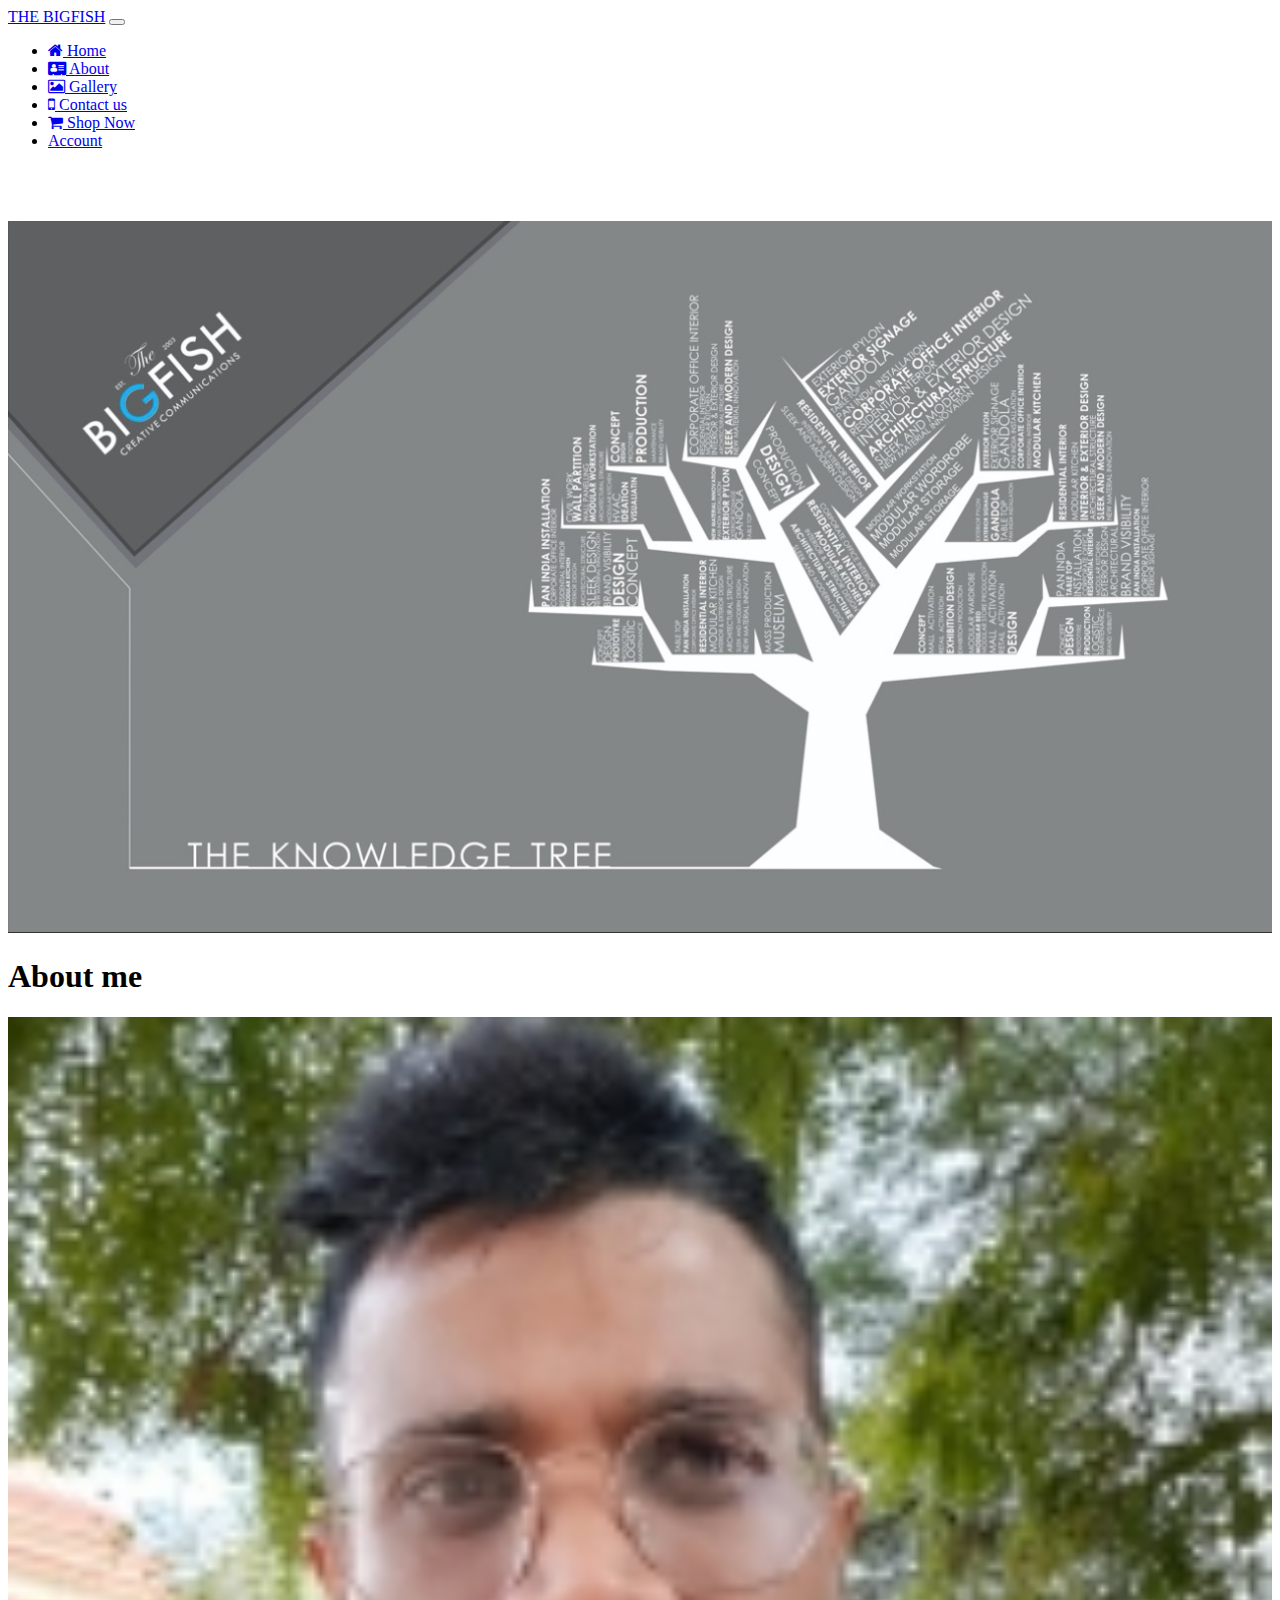
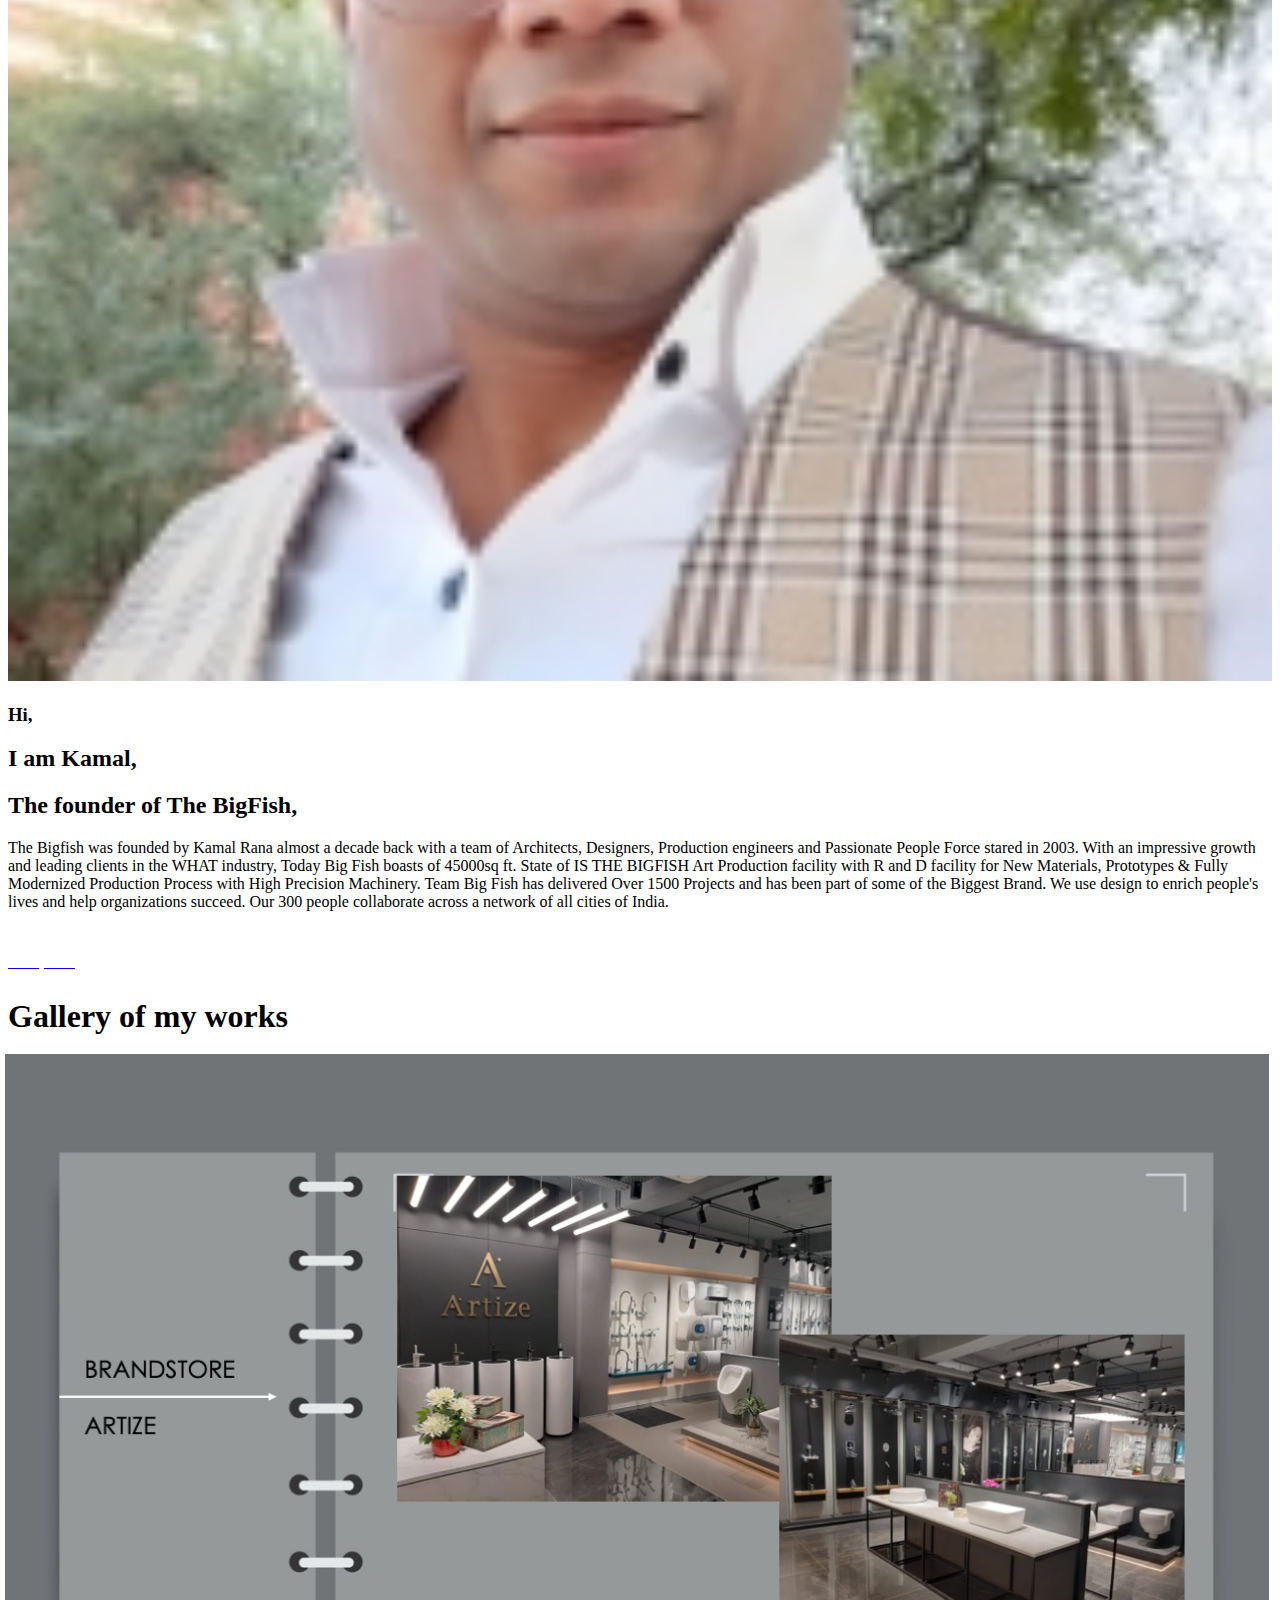
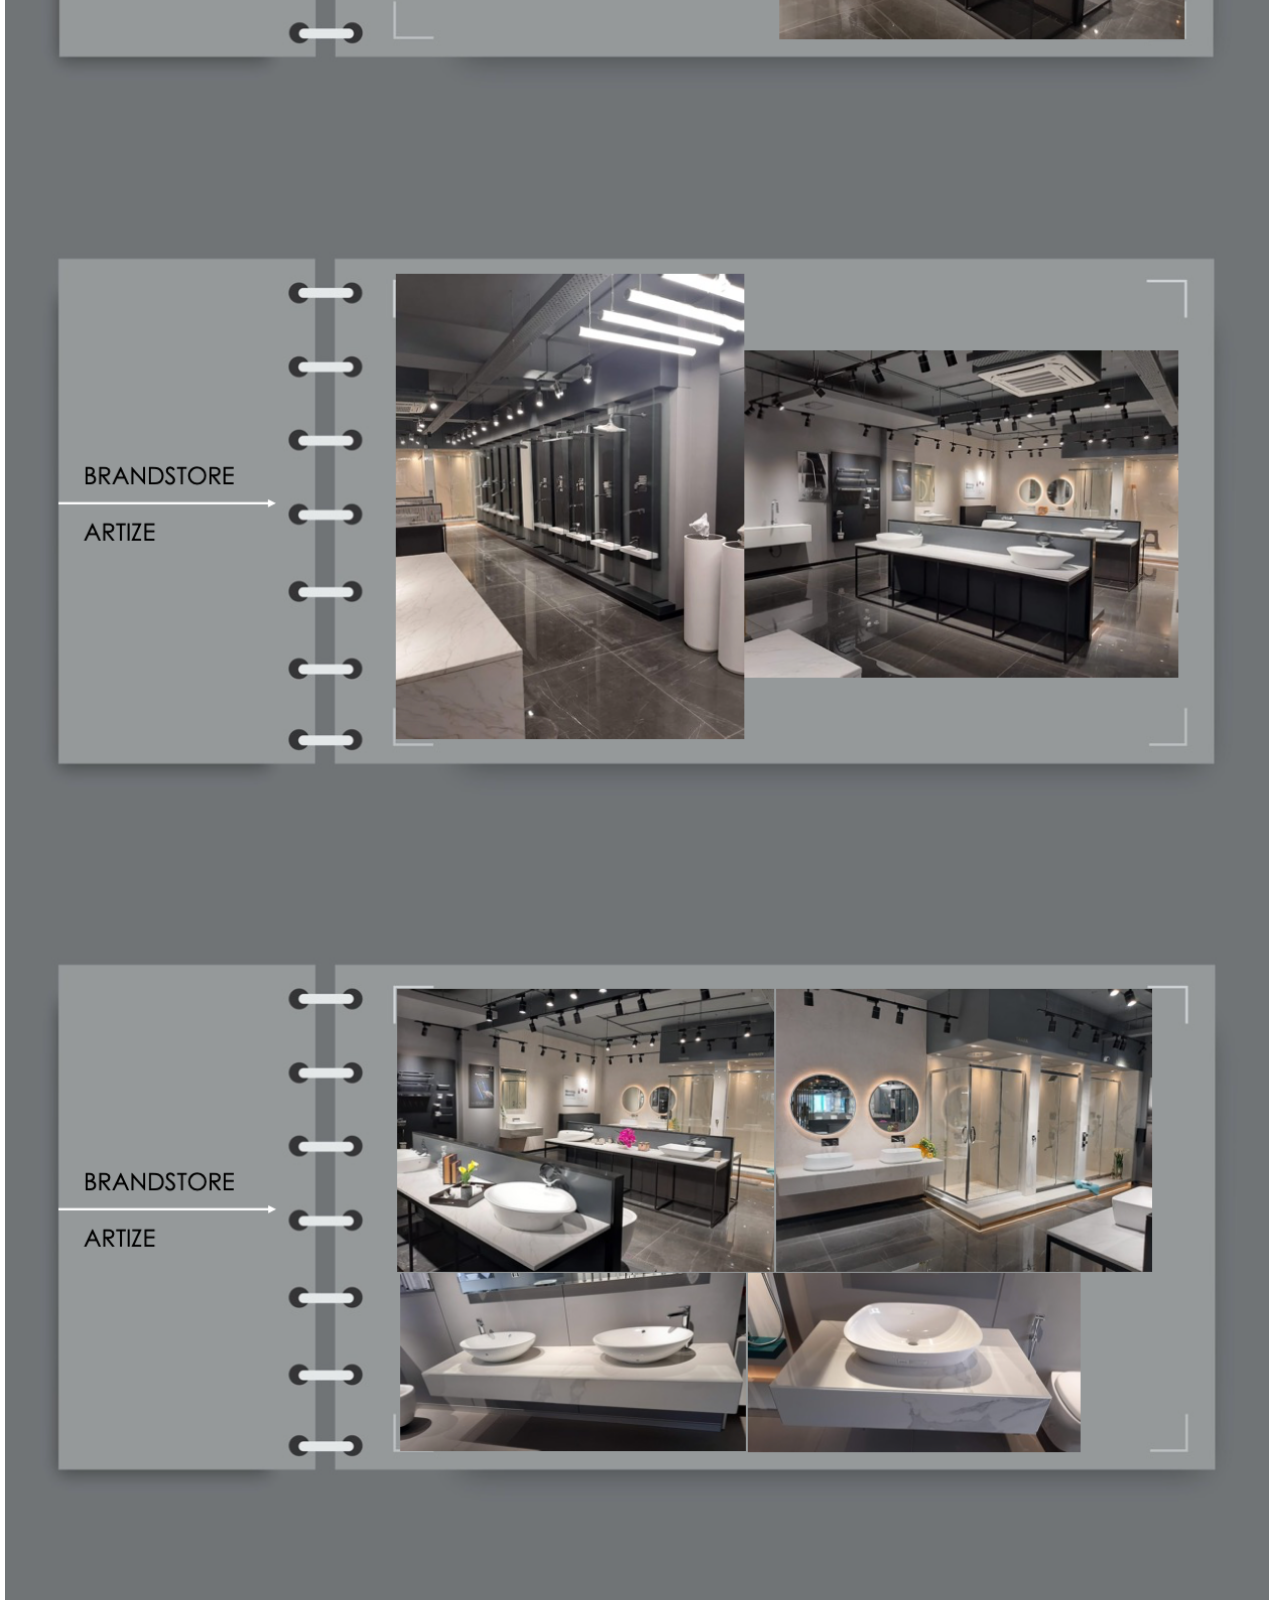
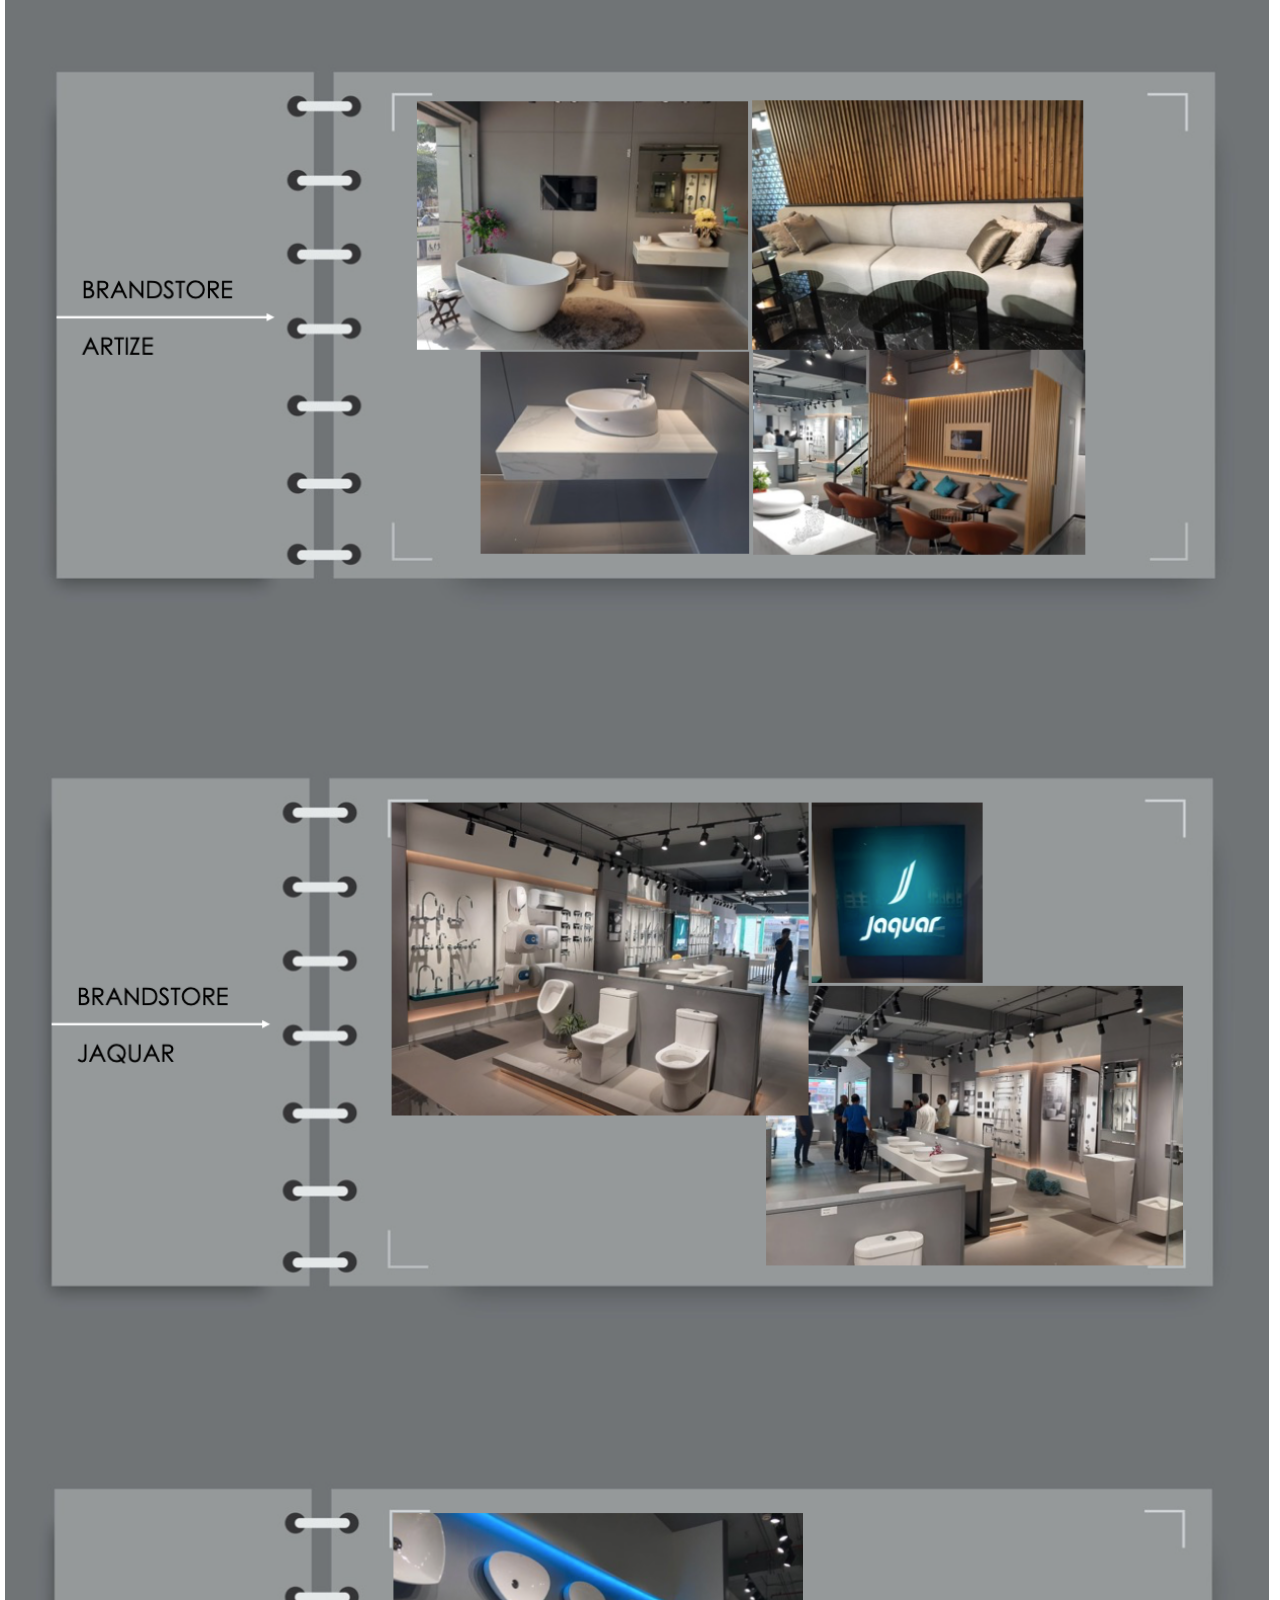
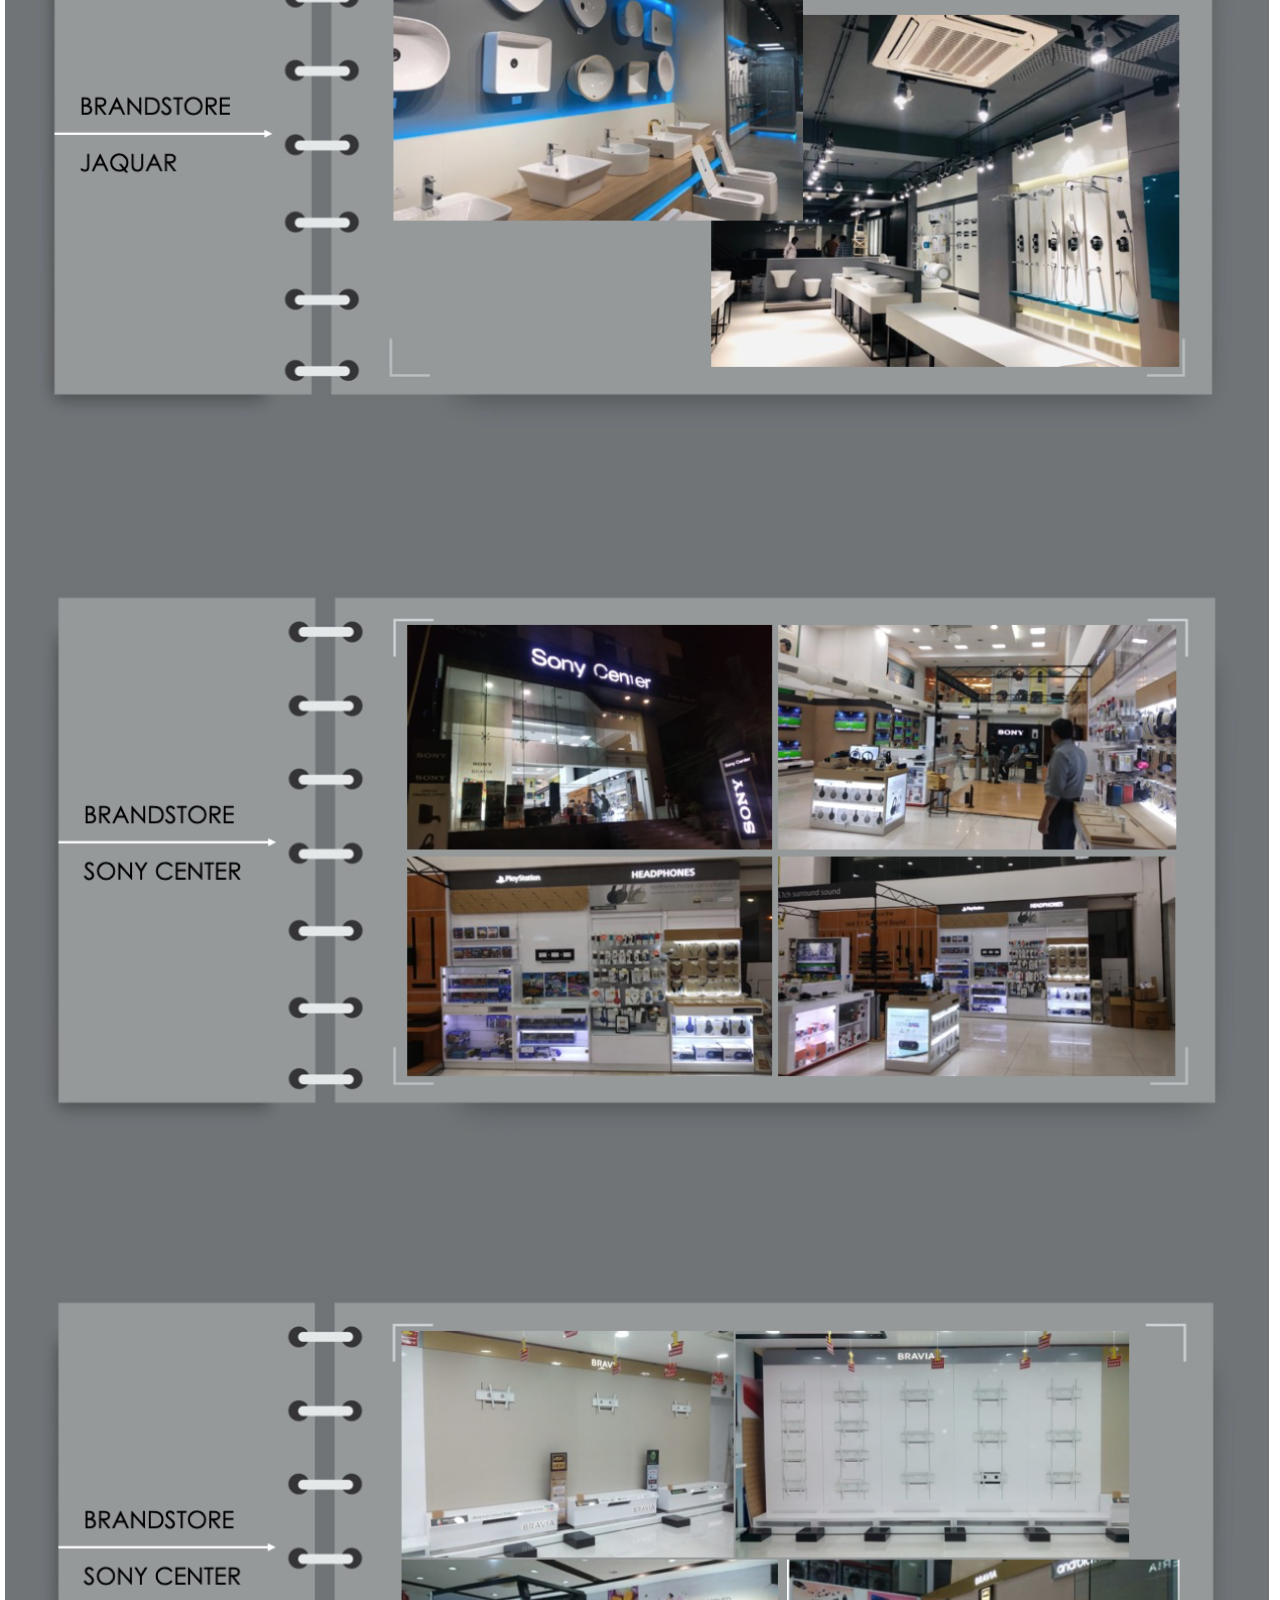
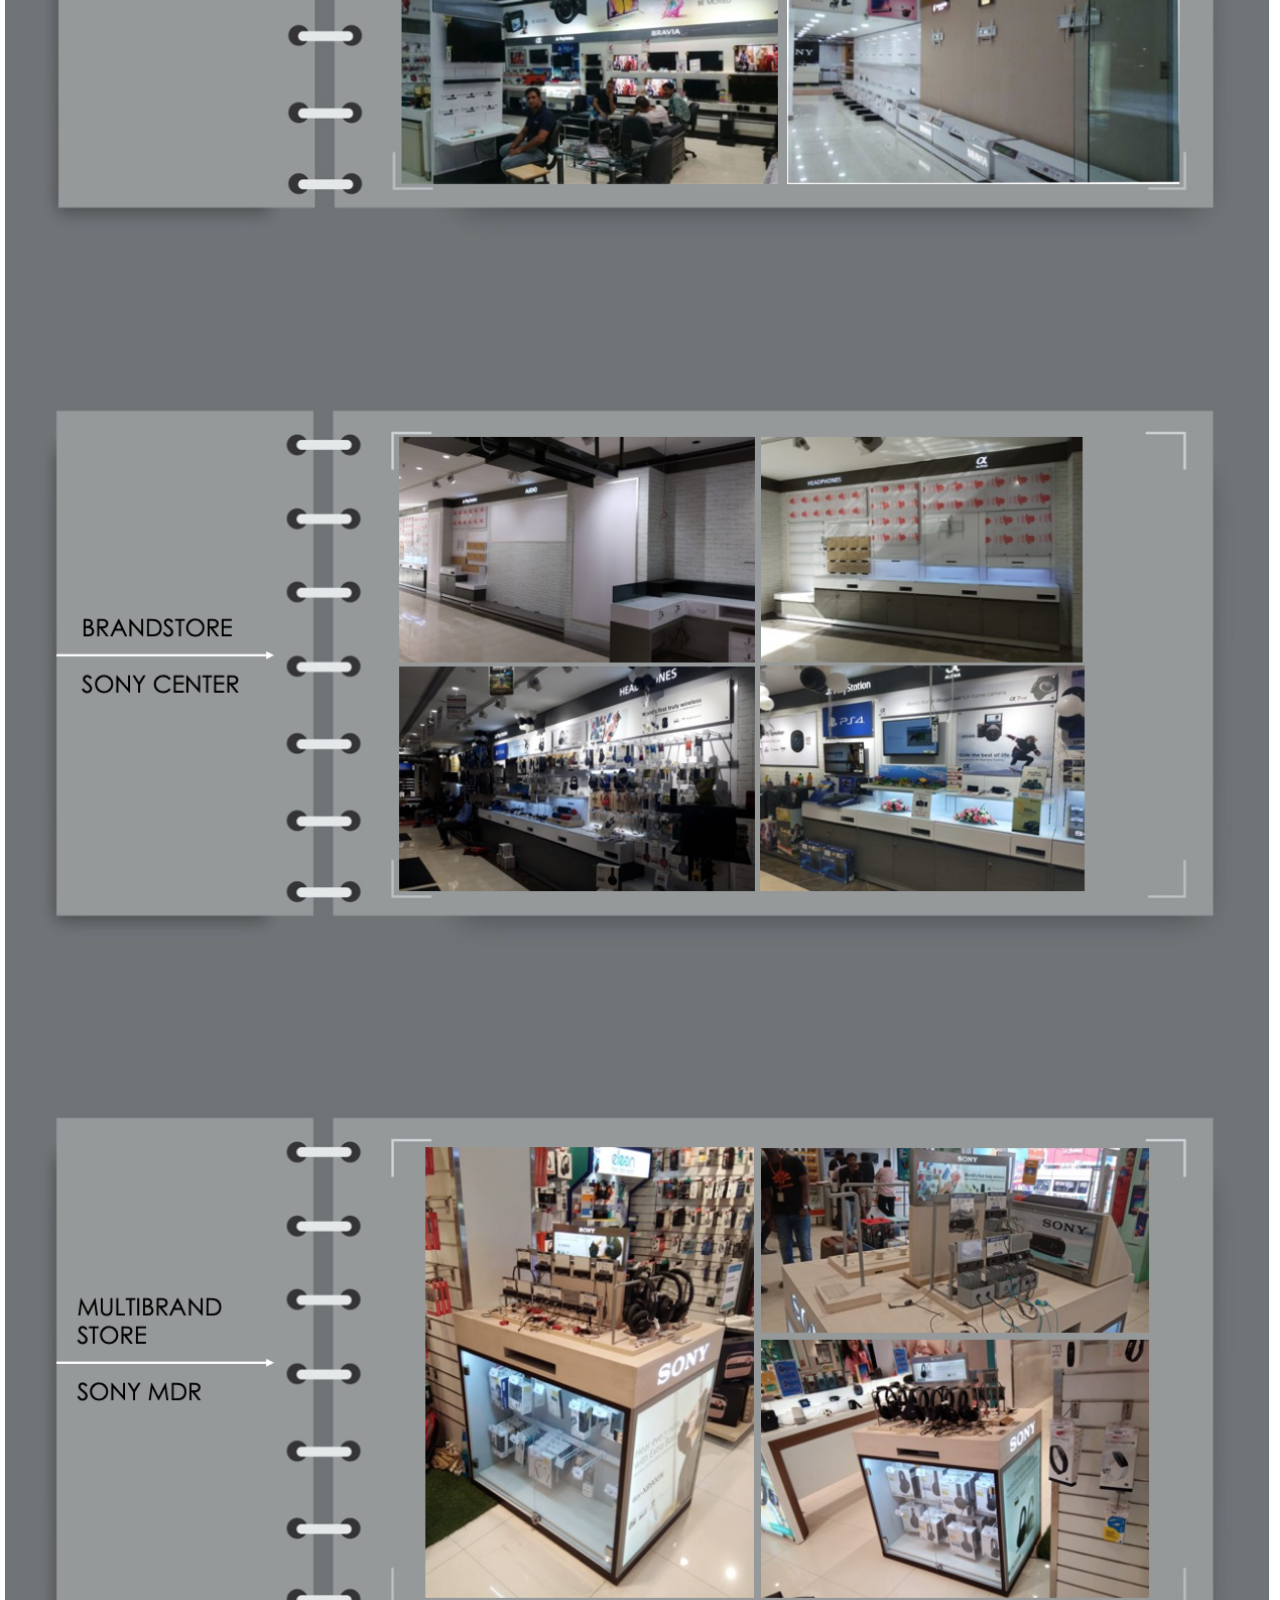
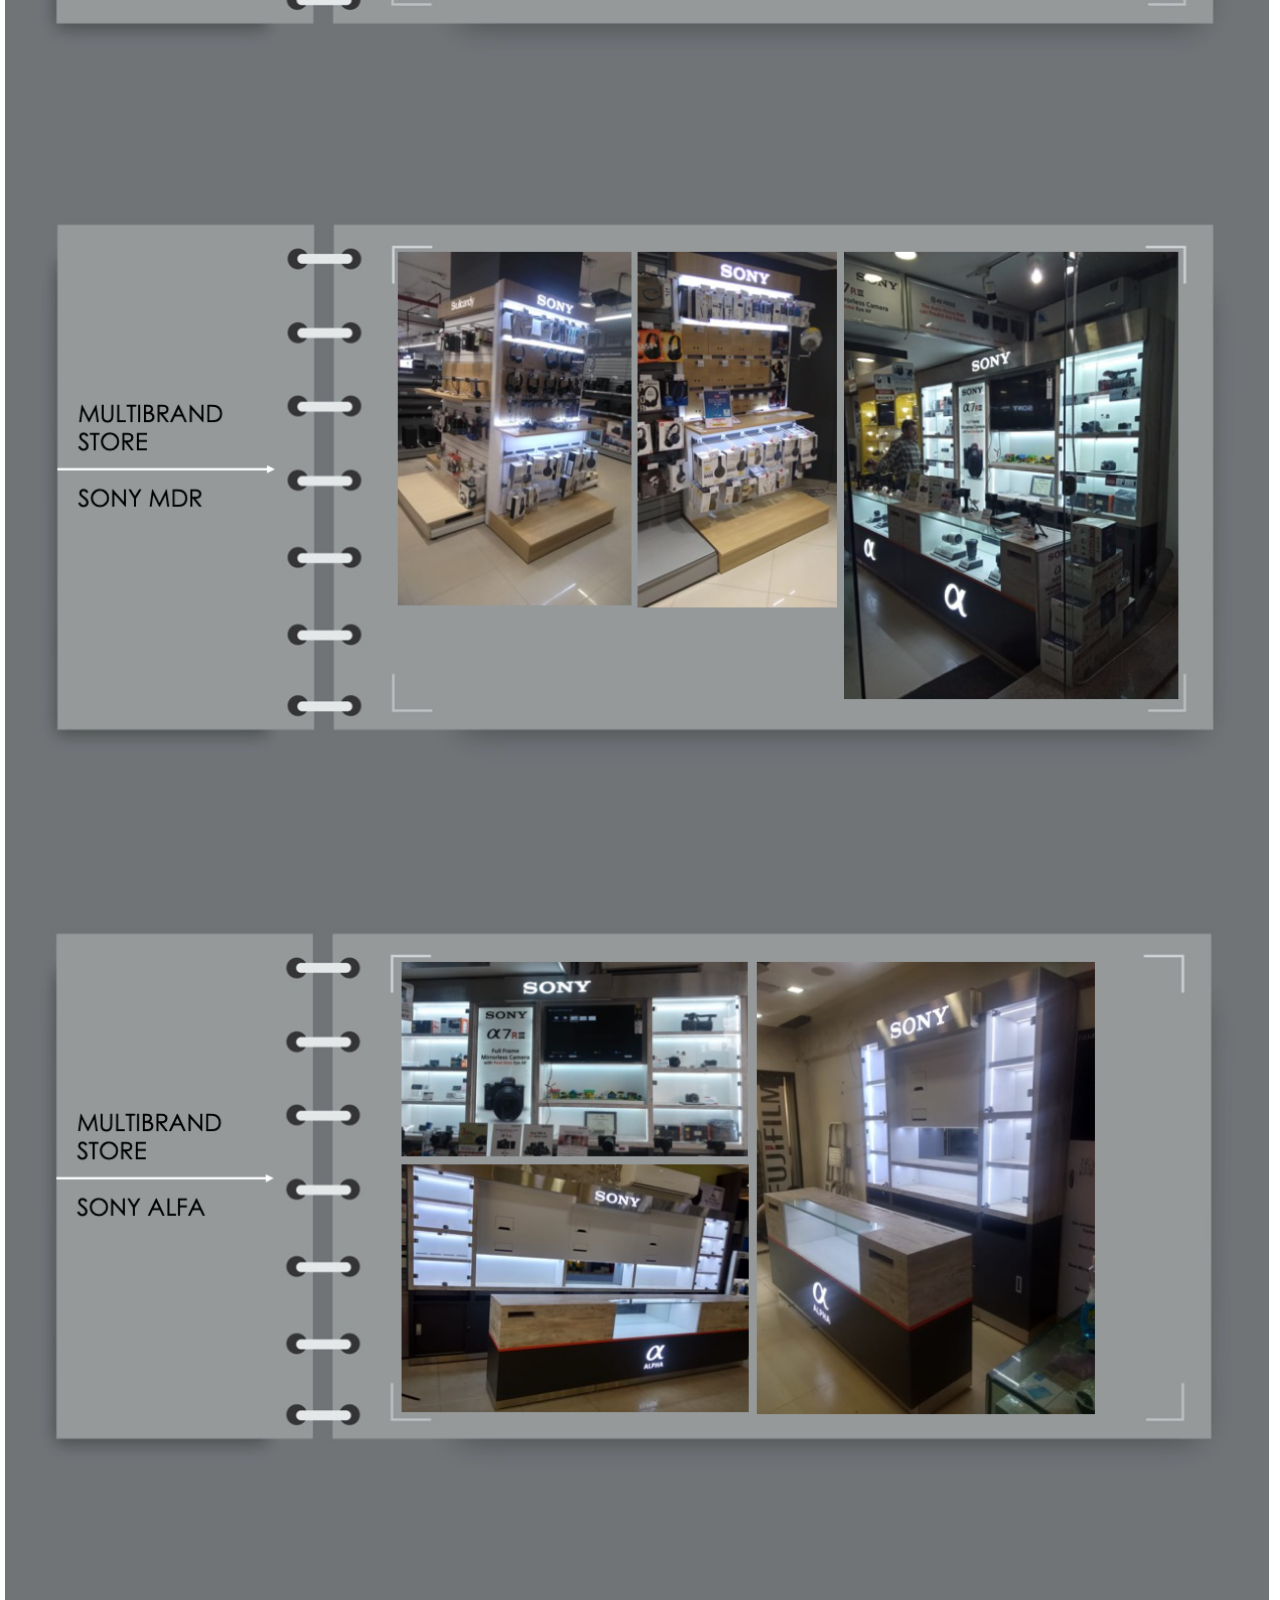
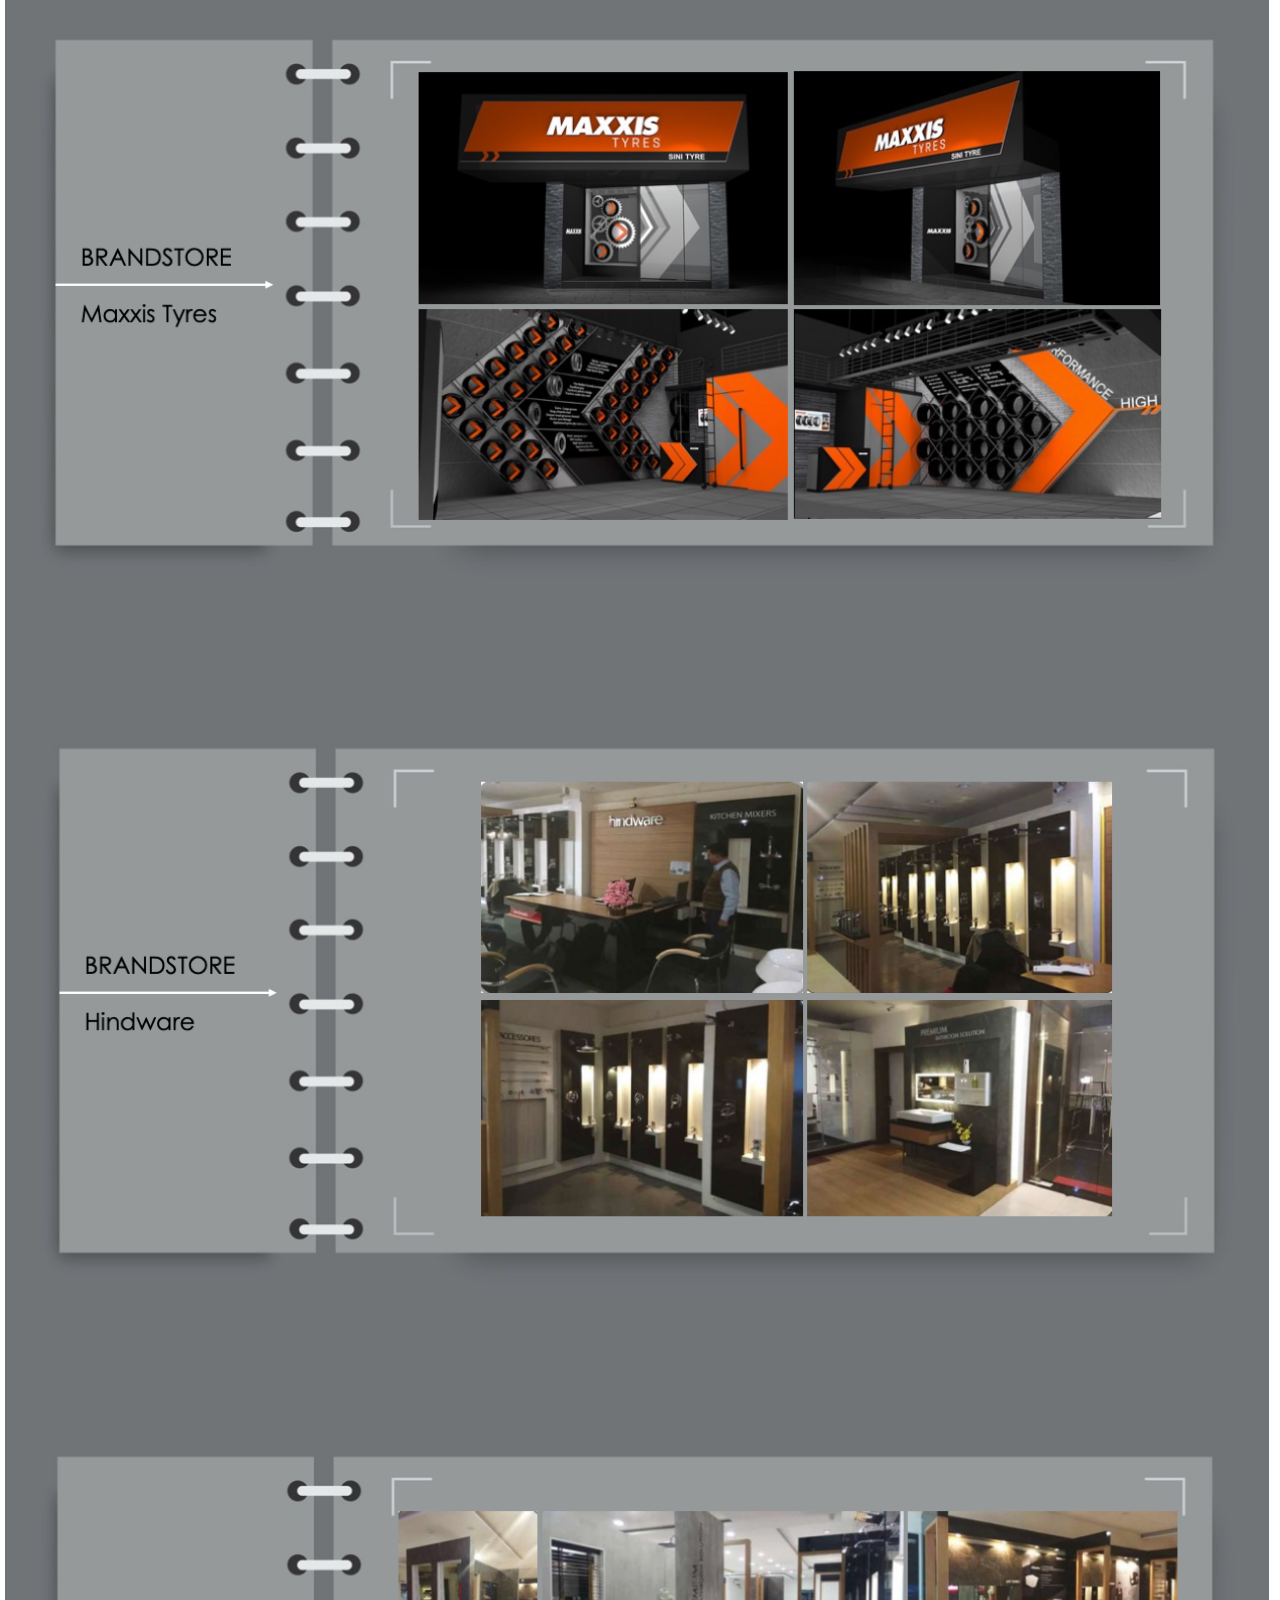
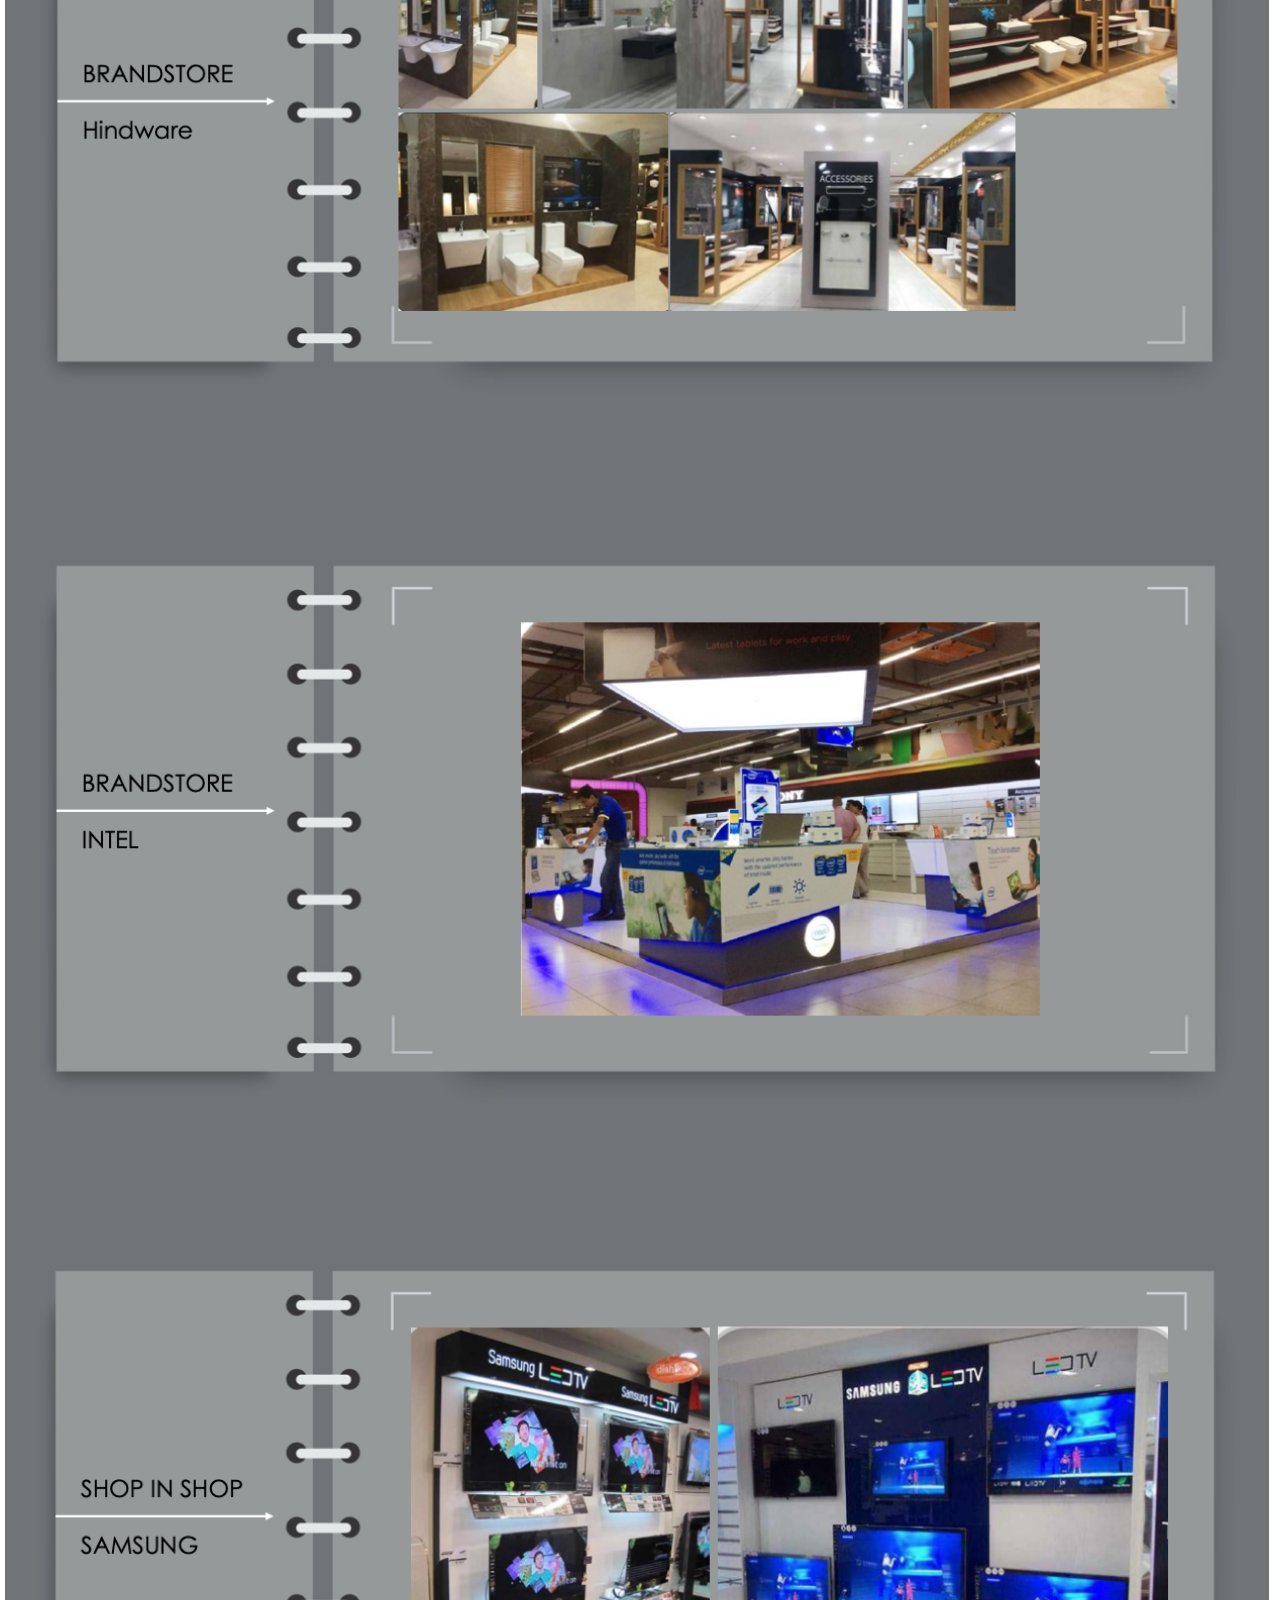
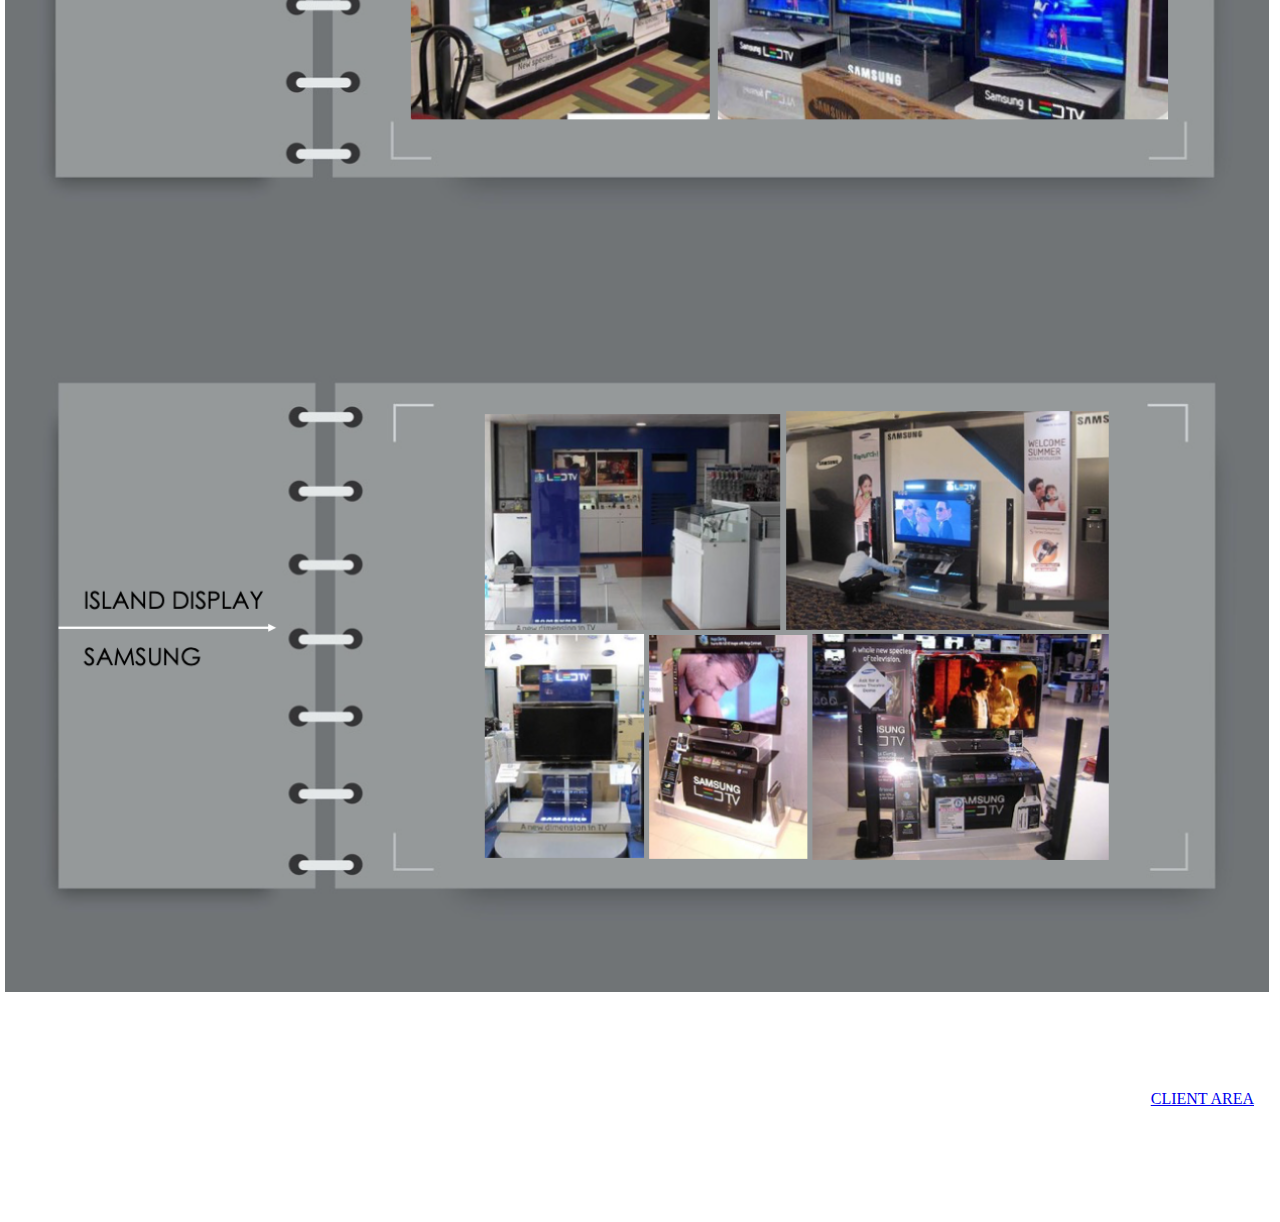
<file: index.html>
<!DOCTYPE html>
<html lang="en">
<!-- MADE BY KAVEER -->
<head>
    <meta charset="utf-8">
    <meta name="viewport" content="width=device-width, initial-scale=1, shrink-to-fit=no">
    <title>THE BIGFISH | CREATIVE COMMUNICATIONS</title>
    <link rel="stylesheet" href="https://cdn.jsdelivr.net/npm/bootstrap@4.5.3/dist/css/bootstrap.min.css" integrity="sha384-TX8t27EcRE3e/ihU7zmQxVncDAy5uIKz4rEkgIXeMed4M0jlfIDPvg6uqKI2xXr2" crossorigin="anonymous">
    <script src="https://code.jquery.com/jquery-3.5.1.slim.min.js" integrity="sha384-DfXdz2htPH0lsSSs5nCTpuj/zy4C+OGpamoFVy38MVBnE+IbbVYUew+OrCXaRkfj" crossorigin="anonymous"></script>
    <script src="https://cdn.jsdelivr.net/npm/popper.js@1.16.1/dist/umd/popper.min.js" integrity="sha384-9/reFTGAW83EW2RDu2S0VKaIzap3H66lZH81PoYlFhbGU+6BZp6G7niu735Sk7lN" crossorigin="anonymous"></script>
    <script src="https://cdn.jsdelivr.net/npm/bootstrap@4.5.3/dist/js/bootstrap.min.js" integrity="sha384-w1Q4orYjBQndcko6MimVbzY0tgp4pWB4lZ7lr30WKz0vr/aWKhXdBNmNb5D92v7s" crossorigin="anonymous"></script>
    <link rel="stylesheet" href="style.css">
    <link rel="stylesheet" href="https://cdnjs.cloudflare.com/ajax/libs/font-awesome/4.7.0/css/font-awesome.min.css">
    <link rel="stylesheet" href="https://cdnjs.cloudflare.com/ajax/libs/font-awesome/6.4.0/css/all.min.css" integrity="sha512-iecdLmaskl7CVkqkXNQ/ZH/XLlvWZOJyj7Yy7tcenmpD1ypASozpmT/E0iPtmFIB46ZmdtAc9eNBvH0H/ZpiBw==" crossorigin="anonymous" referrerpolicy="no-referrer" />
    <link rel="shortcut icon" href="favicon.ico">
</head>
  <body>
    <!--navbar-->
    <nav class="navbar navbar-expand-lg navbar-light bg-light fixed-top" id="navbar">
      <a class="navbar-brand" href="#" >THE BIGFISH</a>
      <button class="navbar-toggler" type="button" data-toggle="collapse" data-target="#main-nav" aria-controls="navbarSupportedContent" aria-expanded="false" aria-label="Toggle navigation">
        <span class="navbar-toggler-icon"></span>
      </button>

      


      <div class="collapse navbar-collapse" id="main-nav">
        <ul class="navbar-nav">
          <li class="nav-item">
            <a href="#" class="nav-link"><i class="fa fa-home"></i> Home</a>
          </li>
          <li class="nav-item">
            <a href="#about" class="nav-link"><i class="fa fa-address-card"></i> About</a>
          </li>
          <li class="nav-item">
            <a href="#gallery_h1" class="nav-link"><i class="fa fa-image"></i> Gallery</a>
          </li>
          <li class="nav-item">
            <a href="contact_us.html" class="nav-link"><i class="fa fa-mobile"></i> Contact us</a>
          </li>
          <li class="nav-item">
            <a href="shopnow.html" class="nav-link"><i class="fa fa-shopping-cart"></i> Shop Now</a>
          </li>
          <li class="nav-item">
            <a href="account_info.html" class="nav-link"><i class="fa-solid fa-circle-user"></i> Account</a>
          </li>
        </ul>
        
      </div>
    </nav>

    <!--Bannerpic-->
    <img class="d-block w-100" src="images/Bannerpic.png" data-src="holder.js/900x400?theme=social" alt="900x400" data-holder-rendered="true" style="width: 100%; height: 100%; margin-top: 55px;">
    
    
    <!--about me-->
    <div class="container-fluid">
      <div class="row m-5" id="about">
        <div class="col-sm-12 border border-left-0 border-right-0 border-top-0 mb-3">
          <h1>About me</h1>
        </div>
        <div class="col-sm-4 pl-0">
          <img class="img-fluid" src="pickr.jpeg" alt="Kamal Rana">
        </div>
        <div class="col-sm-8" id="about">
          <h3 class="mt-2">Hi,</h3>
          <h2 class="mt-2">I am Kamal,</h2>
          <h2 class="mt-2">The founder of The BigFish,</h2>
          <p class="mt-5"> The Bigfish was founded by Kamal Rana almost a
            decade back with a team of Architects, Designers, Production engineers and Passionate People Force stared in 2003. With an impressive growth and leading clients in the
            WHAT industry, Today Big Fish boasts of 45000sq ft. State of
            IS
            THE BIGFISH
            Art Production facility with R and D facility for New Materials, Prototypes & Fully Modernized Production Process with High Precision Machinery. Team Big Fish has delivered Over 1500 Projects and has been part of some of the Biggest Brand. We use design to enrich people's lives and help organizations succeed. Our 300 people collaborate across a network of all cities of India.
          </p>
          <h3 id="fbin">
            <a href="https://www.facebook.com/kamalbigfish" target="_blank" id="fb_kr"><i class="fa-brands fa-square-facebook"></i></a>
            <a href="https://www.instagram.com/" id="ig_kr" target="_blank"><i class="fa-brands fa-instagram"></i></a>
            <a href="https://in.linkedin.com/in/kamal-rana-b7984b198" id="lk_kr" target="_blank"><i class="fa-brands fa-linkedin"></i></a>
          </h3>
        </div>
      </div>
      </div>

      <!--gallery-->

      <div id="gallery" class="container-fluid">
        <div class="col-sm-12 border border-left-0 border-right-0 border-top-0 mb-3">
          <h1 id="gallery_h1">Gallery of my works</h1>
        </div>
        <span id="artize">
            <img src="images/artize.png">
            <img src="images/artize1.png">
            <img src="images/artize2.png">
            <img src="images/artize3.png">
          </span>
          <span id="jaguar">
              <img src="images/jaguar1.png">
              <img src="images/jaguar2.png">
          </span>
          <span id="sonyCenter">
              <img src="images/sn2.png">
              <img src="images/sn3.png">
              <img src="images/sn4.png">
          </span>
          <span id="sonyMdr">
              <img src="images/snmd1.png">
              <img src="images/snmd2.png">
          </span>
          <span id="sonyAlfa">
              <img src="images/snal1.png">
          </span>
          <span id="maxxisTyre">
              <img src="images/maxty.png">
          </span>
          <span id="hindWare">
              <img src="images/hw1.png">
              <img src="images/hw2.png">
          </span>
          <span id="intel">
              <img src="images/intel1.png">
          </span>
          <span id="samsung">
              <img src="images/sm1.png">
              <img src="images/sm2.png">
          </span>
      </div>

      <!--footer-->

      <footer style="height: 200px;" class=" bg-dark" id="footer_site">
        <div class="container pt-5">
          <h4 id="brand_footer">
            THE BIGFISH CREATIVE COMMUNICATIONS
          </h4>
          
          <h5 id="copyright_footer">
            ©Copyright 2023-2024 thebigfish.in, Inc
          </h5>
          <center>
          <a class="btn btn-outline-secondary" style="margin-top:20px; float: right;" href="Client_Area/index1.html">CLIENT AREA</a>
          </center>
        </div>
      </footer>
  </body>
</html>
</file>
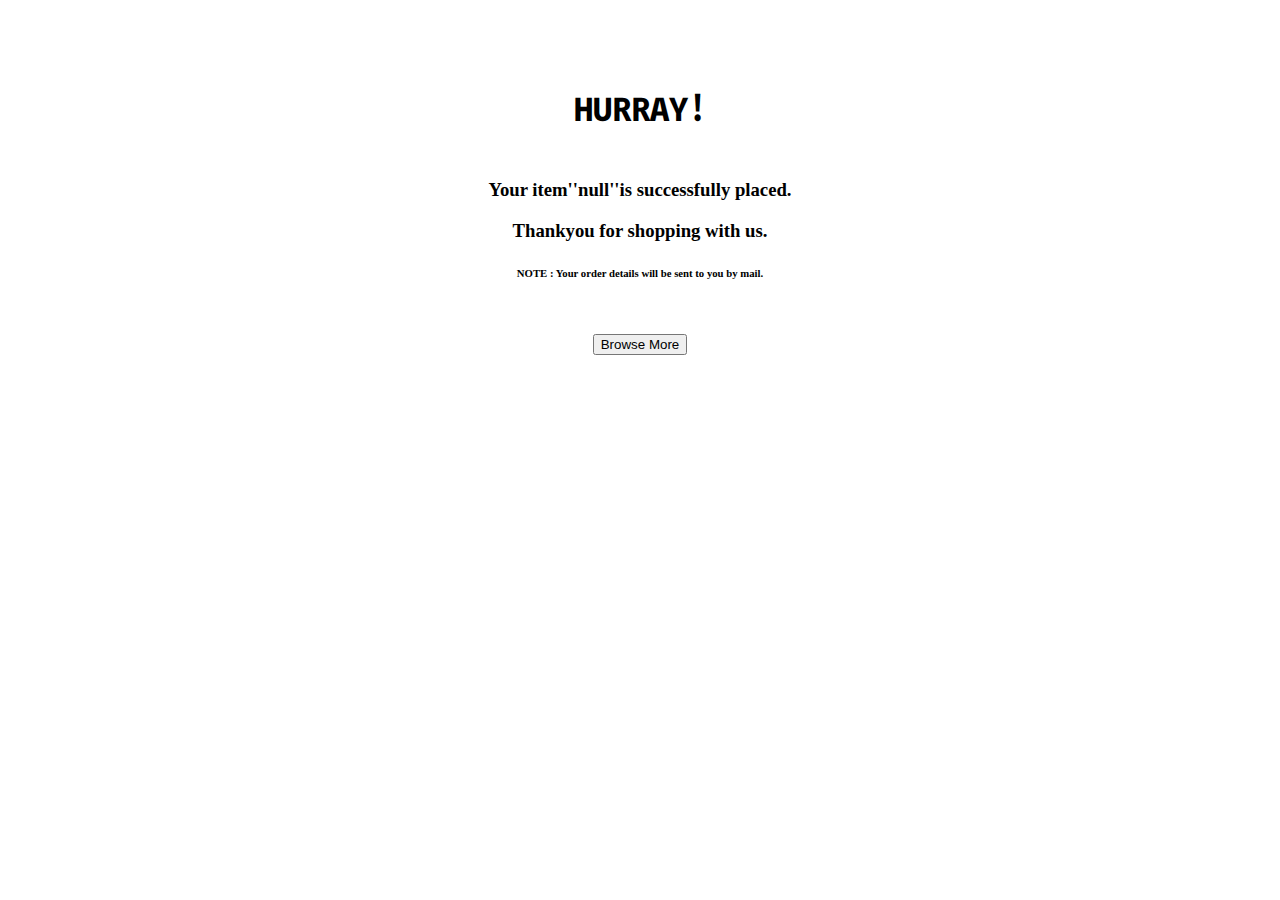
<file: afterorder.html>
<!DOCTYPE html>
<html lang="en">
<head>
    <meta charset="UTF-8">
    <meta http-equiv="X-UA-Compatible" content="IE=edge">
    <meta name="viewport" content="width=device-width, initial-scale=1.0">
    <title>Order Successful!</title>
    <link rel="stylesheet" href="https://cdn.jsdelivr.net/npm/bootstrap@4.5.3/dist/css/bootstrap.min.css"
        integrity="sha384-TX8t27EcRE3e/ihU7zmQxVncDAy5uIKz4rEkgIXeMed4M0jlfIDPvg6uqKI2xXr2" crossorigin="anonymous">
    <script src="https://code.jquery.com/jquery-3.5.1.slim.min.js"
        integrity="sha384-DfXdz2htPH0lsSSs5nCTpuj/zy4C+OGpamoFVy38MVBnE+IbbVYUew+OrCXaRkfj"
        crossorigin="anonymous"></script>
    <script src="https://cdn.jsdelivr.net/npm/popper.js@1.16.1/dist/umd/popper.min.js"
        integrity="sha384-9/reFTGAW83EW2RDu2S0VKaIzap3H66lZH81PoYlFhbGU+6BZp6G7niu735Sk7lN"
        crossorigin="anonymous"></script>
    <script src="https://cdn.jsdelivr.net/npm/bootstrap@4.5.3/dist/js/bootstrap.min.js"
        integrity="sha384-w1Q4orYjBQndcko6MimVbzY0tgp4pWB4lZ7lr30WKz0vr/aWKhXdBNmNb5D92v7s"
        crossorigin="anonymous"></script>
    <link rel="stylesheet" href="style1.css">
    <link rel="stylesheet" href="https://cdnjs.cloudflare.com/ajax/libs/font-awesome/4.7.0/css/font-awesome.min.css">
    <link rel="shortcut icon" href="favicon.ico">
    <link
        href="https://fonts.googleapis.com/css2?family=Anton&family=Shizuru&family=Special+Elite&family=Spline+Sans+Mono:wght@500&display=swap"
        rel="stylesheet">
</head>
<body>

    <style>
    
    </style>
    <center>
    <div class="container">
    <div style="margin-top: 90px; text-align: center;" class="container">
        <h1 id="hurray">HURRAY!</h1>
    </div>
    <h3 style="text-align: center; margin-top: 50px;" id="h3"></h3>
    <h3>Thankyou for shopping with us.</h3>
    <h6>NOTE : Your order details will be sent to you by mail.</h6>
    <button style="text-align: center; margin-top: 30px;" onclick="redirect()" class="btn btn-primary">Browse More</button>
    </center>
    </div>
    <script>

        var item = localStorage.getItem("Order_name");
        document.getElementById("h3").innerHTML = "Your item"+"''"+item+"''"+"is successfully placed.";

        function redirect(){
            localStorage.removeItem("Order_name");
            window.location="shopnow.html";
        }
    </script>
</body>
</html>
</file>
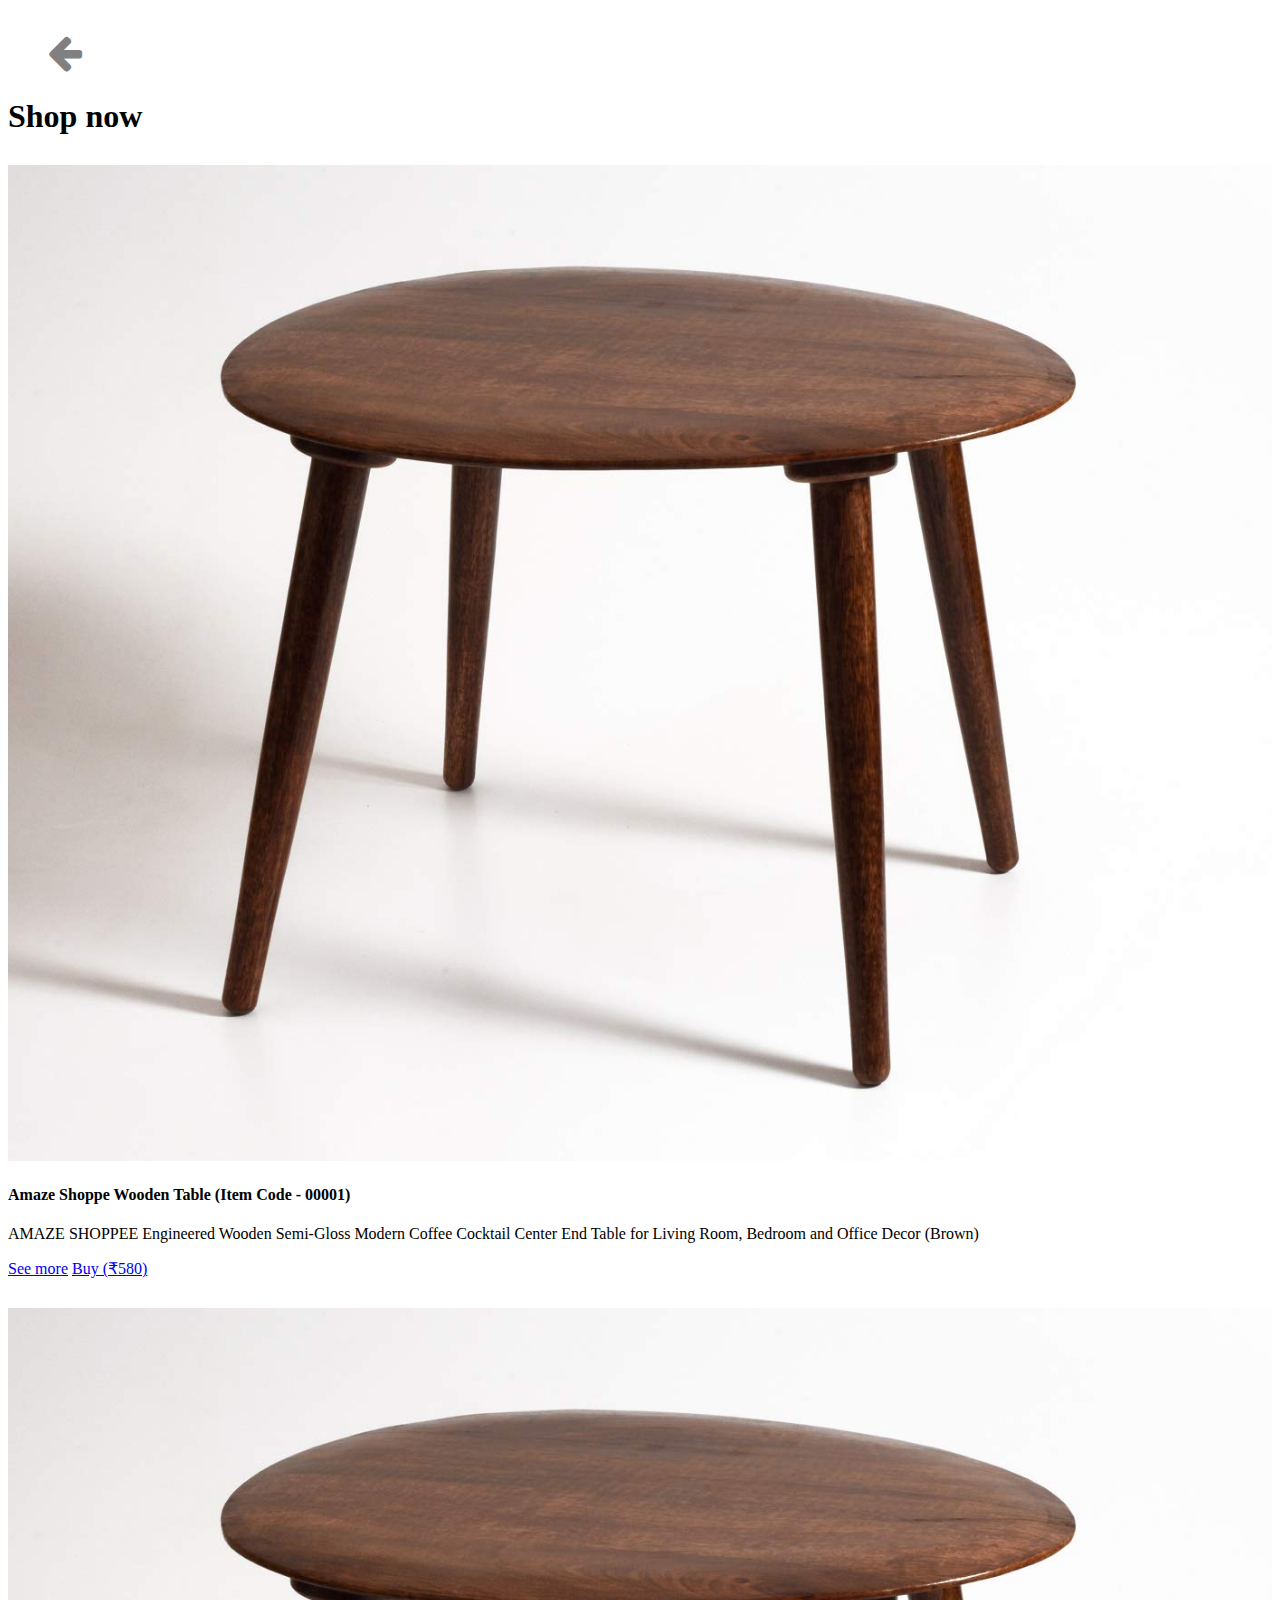
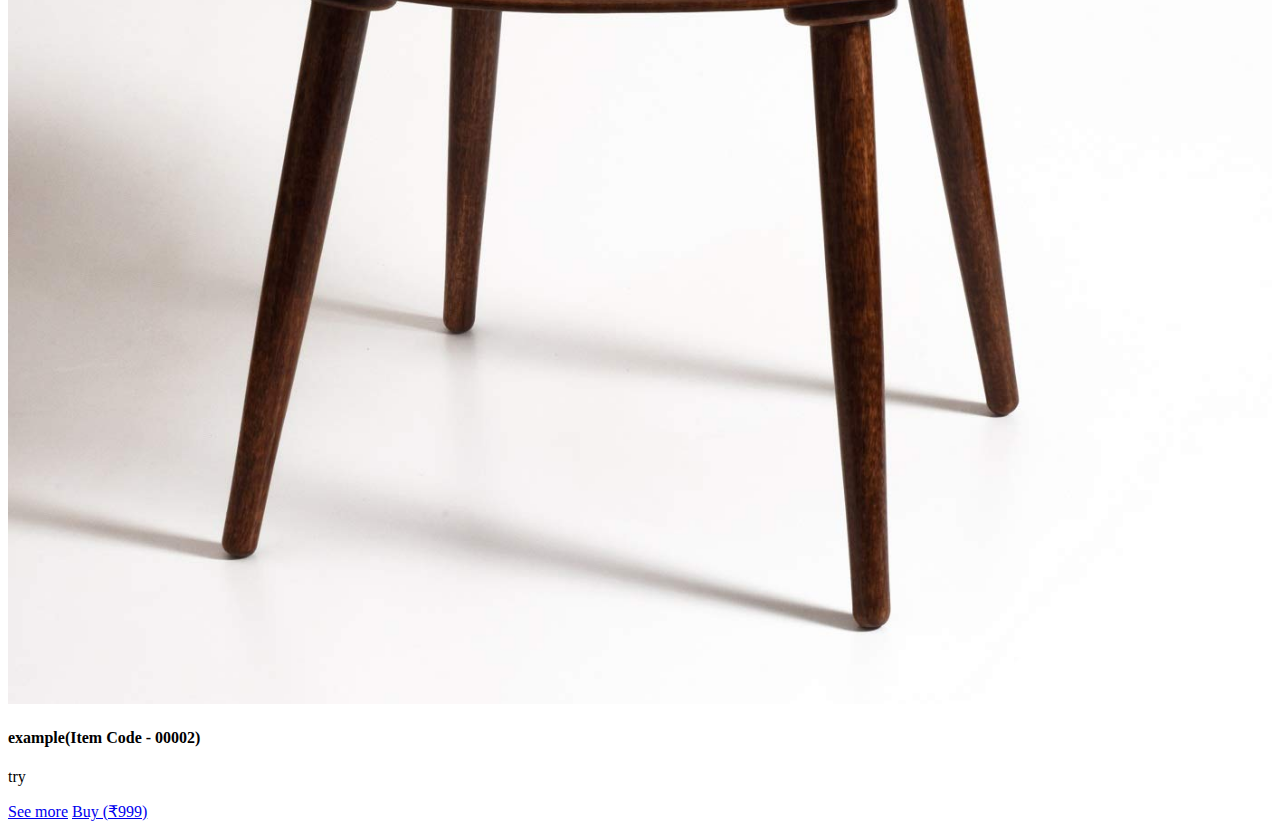
<file: shopnow.html>
<!DOCTYPE html>
<html lang="en" dir="ltr">
<!-- MADE BY KAVEER -->
<head>
    <meta charset="utf-8">
    <meta name="viewport" content="width=device-width, initial-scale=1.0">
    <title>THE BIGFISH | SHOP</title>
    <link rel="stylesheet" href="https://cdn.jsdelivr.net/npm/bootstrap@4.5.3/dist/css/bootstrap.min.css" integrity="sha384-TX8t27EcRE3e/ihU7zmQxVncDAy5uIKz4rEkgIXeMed4M0jlfIDPvg6uqKI2xXr2" crossorigin="anonymous">
    <script src="https://code.jquery.com/jquery-3.5.1.slim.min.js" integrity="sha384-DfXdz2htPH0lsSSs5nCTpuj/zy4C+OGpamoFVy38MVBnE+IbbVYUew+OrCXaRkfj" crossorigin="anonymous"></script>
    <script src="https://cdn.jsdelivr.net/npm/popper.js@1.16.1/dist/umd/popper.min.js" integrity="sha384-9/reFTGAW83EW2RDu2S0VKaIzap3H66lZH81PoYlFhbGU+6BZp6G7niu735Sk7lN" crossorigin="anonymous"></script>
    <script src="https://cdn.jsdelivr.net/npm/bootstrap@4.5.3/dist/js/bootstrap.min.js" integrity="sha384-w1Q4orYjBQndcko6MimVbzY0tgp4pWB4lZ7lr30WKz0vr/aWKhXdBNmNb5D92v7s" crossorigin="anonymous"></script>
    <link rel="stylesheet" href="style.css">
    <link rel="stylesheet" href="https://cdnjs.cloudflare.com/ajax/libs/font-awesome/4.7.0/css/font-awesome.min.css">
    <link rel="shortcut icon" href="favicon.ico">
</head>
  <body>
    <style>
      #backonshop i{
        font-size: 40px;
        color: gray;
        margin-left: 40px;
        margin-top: 25px;
      }
      #backonshop i:hover{
        color: black;
        transition: 0.5s;
      }
      .card{
        margin-top: 30px;
      }
      .card:hover{
        box-shadow: 0 8px 16px 0 rgba(0, 0, 0, 0.8);
        transition: 0.3s;
      }
    </style>
    <a href="index.html" id="backonshop"><i class="fa fa-arrow-left"></i></a>
    <div class="row m-5" id="posts">
        <div class="col-sm-12 border border-left-0 border-right-0 border-top-0 mb-3">
          <h1>Shop now</h1>
        </div>
        <div class="col-sm-4">
          <div class="card">
            <img class="card-img-top" src="images/tableie.jpg">
            <div class="card-body">
              <h4 class="card-title">Amaze Shoppe Wooden Table (Item Code - 00001)</h4>
              <p class="card-text">AMAZE SHOPPEE Engineered Wooden Semi-Gloss Modern Coffee Cocktail Center End Table for Living Room, Bedroom and Office Decor (Brown)</p>
              <a href="shopnow_0001.html" class="btn btn-outline-primary streched-link">See more</a>
              <a href="shopnow_0001.html" class="btn btn-outline-primary streched-link">Buy (₹580)</a>
            </div>
          </div>
        </div>
        <div class="col-sm-4">
          <div class="card">
            <img class="card-img-top" src="images/tableie.jpg">
            <div class="card-body">
              <h4 class="card-title">example(Item Code - 00002)</h4>
              <p class="card-text">try</p>
              <a href="shopnow_0002.html" class="btn btn-outline-primary streched-link">See more</a>
              <a href="shopnow_0002.html" class="btn btn-outline-primary streched-link">Buy (₹999)</a>
            </div>
          </div>
        </div>
    </body>
</html>
</file>
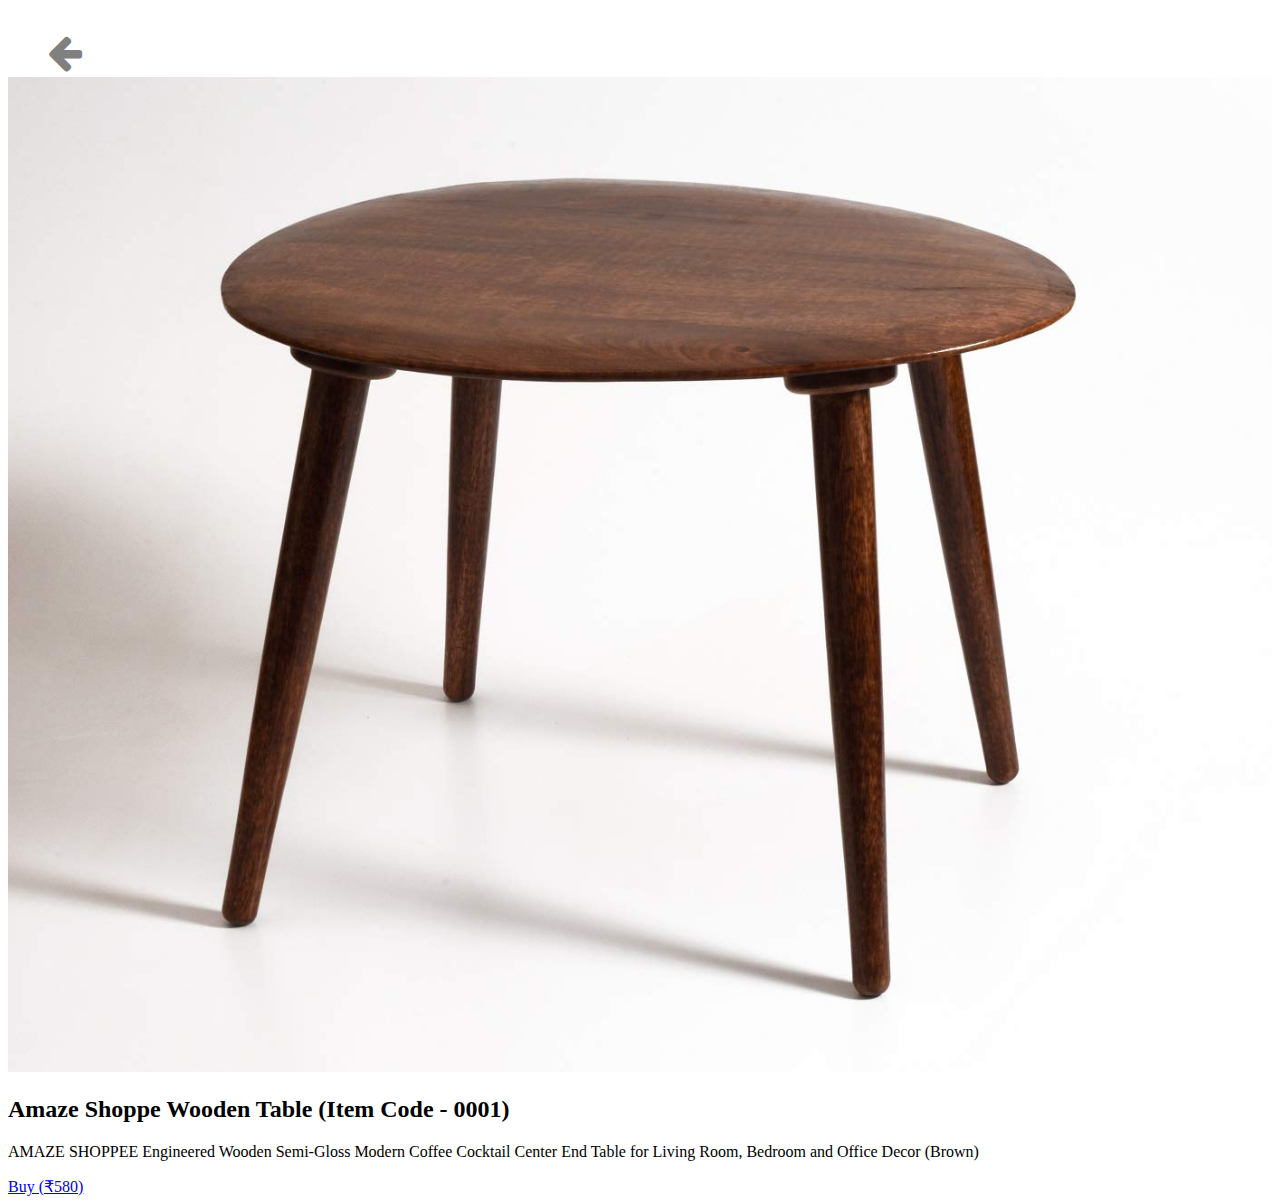
<file: shopnow_0001.html>
<!DOCTYPE html>
<html lang="en" dir="ltr">
<!-- MADE BY KAVEER -->
<head>
    <meta charset="utf-8">
    <meta name="viewport" content="width=device-width, initial-scale=1.0">
    <title>THE BIGFISH | SHOP ITEM</title>
    <link rel="stylesheet" href="https://cdn.jsdelivr.net/npm/bootstrap@4.5.3/dist/css/bootstrap.min.css" integrity="sha384-TX8t27EcRE3e/ihU7zmQxVncDAy5uIKz4rEkgIXeMed4M0jlfIDPvg6uqKI2xXr2" crossorigin="anonymous">
    <script src="https://code.jquery.com/jquery-3.5.1.slim.min.js" integrity="sha384-DfXdz2htPH0lsSSs5nCTpuj/zy4C+OGpamoFVy38MVBnE+IbbVYUew+OrCXaRkfj" crossorigin="anonymous"></script>
    <script src="https://cdn.jsdelivr.net/npm/popper.js@1.16.1/dist/umd/popper.min.js" integrity="sha384-9/reFTGAW83EW2RDu2S0VKaIzap3H66lZH81PoYlFhbGU+6BZp6G7niu735Sk7lN" crossorigin="anonymous"></script>
    <script src="https://cdn.jsdelivr.net/npm/bootstrap@4.5.3/dist/js/bootstrap.min.js" integrity="sha384-w1Q4orYjBQndcko6MimVbzY0tgp4pWB4lZ7lr30WKz0vr/aWKhXdBNmNb5D92v7s" crossorigin="anonymous"></script>
    <link rel="stylesheet" href="style.css">
    <link rel="stylesheet" href="https://cdnjs.cloudflare.com/ajax/libs/font-awesome/4.7.0/css/font-awesome.min.css">
    <link rel="shortcut icon" href="favicon.ico">
</head>
  <body>
    <style>
      #backonshop i{
        font-size: 40px;
        color: gray;
        margin-left: 40px;
        margin-top: 25px;
      }
      #backonshop i:hover{
        color: black;
        transition: 0.5s;
      }
    </style>
    <a href="shopnow.html" id="backonshop"><i class="fa fa-arrow-left"></i></a>
    <div class="row m-5" id="about_item">
      <div class="col-sm-4 pl-0" id="itm_img">
        <img class="img-fluid" src="images/tableie.jpg" alt="Kamal Rana">
      </div>
      <div class="col-sm-8" id="about">
        <h2 class="mt-2">Amaze Shoppe Wooden Table (Item Code - 0001)</h2>
        <p class="mt-5" id="abo_itm">AMAZE SHOPPEE Engineered Wooden Semi-Gloss Modern Coffee Cocktail Center End Table for Living Room, Bedroom and Office Decor (Brown)
        </p>
        <a href="buy.html" onclick="buy_0001()" class="btn btn-outline-primary streched-link">Buy (₹580)</a>
      </div>
    </div>

    <script src="buy.js"></script>
    
  </body>
</html>
</file>
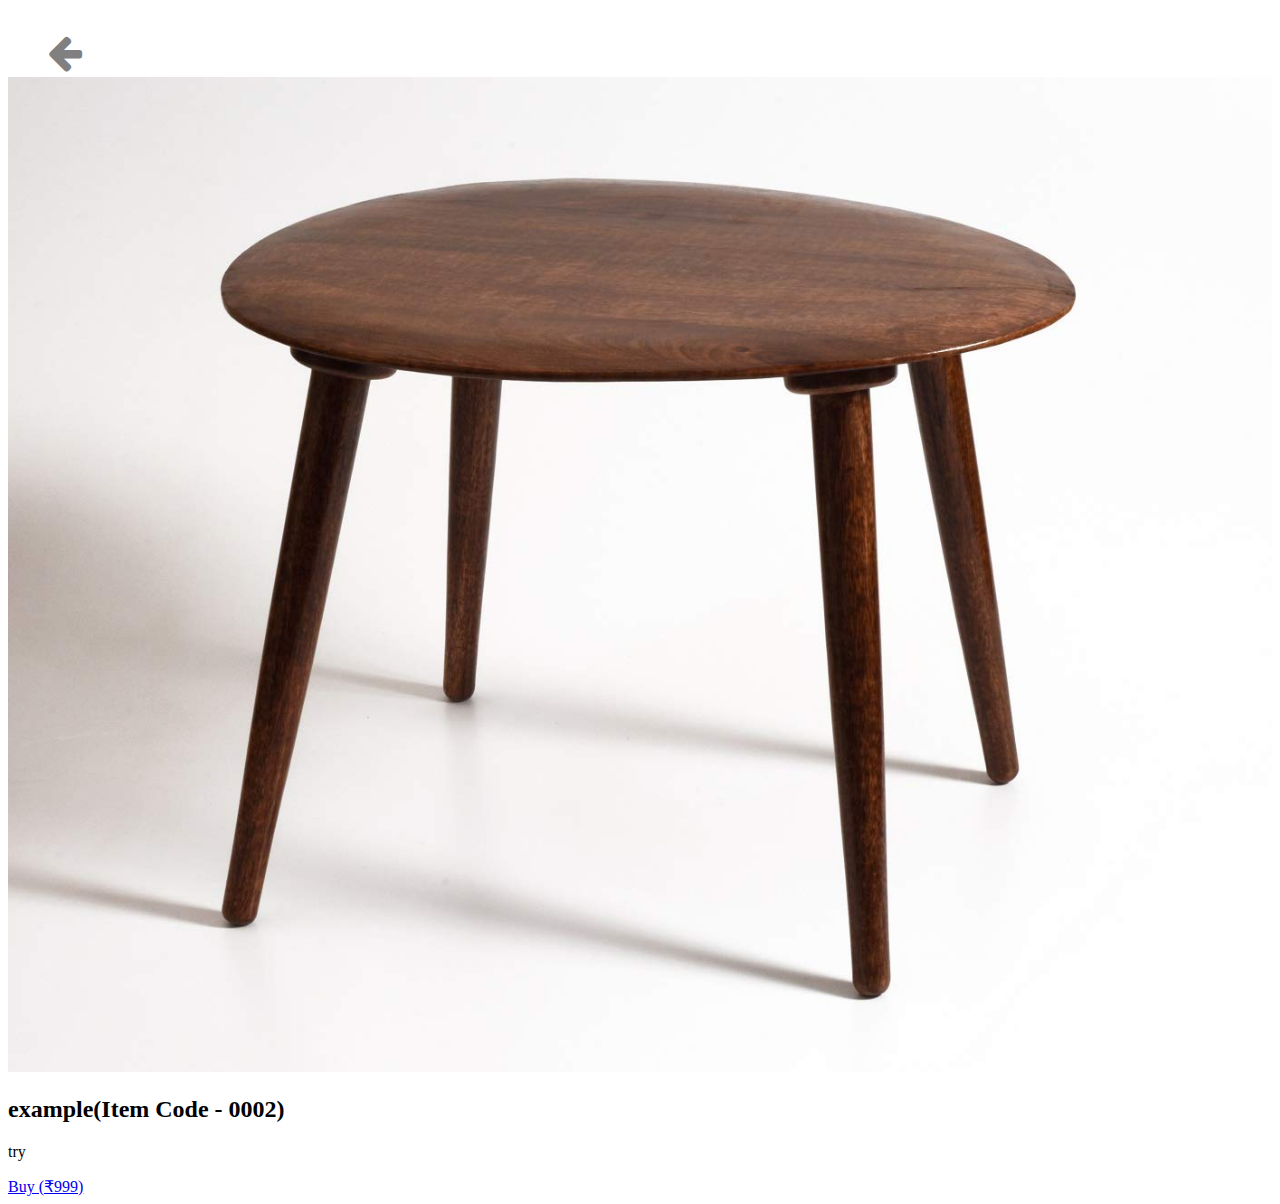
<file: shopnow_0002.html>
<!DOCTYPE html>
<html lang="en" dir="ltr">
<!-- MADE BY KAVEER -->
<head>
    <meta charset="utf-8">
    <meta name="viewport" content="width=device-width, initial-scale=1.0">
    <title>THE BIGFISH | SHOP ITEM</title>
    <link rel="stylesheet" href="https://cdn.jsdelivr.net/npm/bootstrap@4.5.3/dist/css/bootstrap.min.css" integrity="sha384-TX8t27EcRE3e/ihU7zmQxVncDAy5uIKz4rEkgIXeMed4M0jlfIDPvg6uqKI2xXr2" crossorigin="anonymous">
    <script src="https://code.jquery.com/jquery-3.5.1.slim.min.js" integrity="sha384-DfXdz2htPH0lsSSs5nCTpuj/zy4C+OGpamoFVy38MVBnE+IbbVYUew+OrCXaRkfj" crossorigin="anonymous"></script>
    <script src="https://cdn.jsdelivr.net/npm/popper.js@1.16.1/dist/umd/popper.min.js" integrity="sha384-9/reFTGAW83EW2RDu2S0VKaIzap3H66lZH81PoYlFhbGU+6BZp6G7niu735Sk7lN" crossorigin="anonymous"></script>
    <script src="https://cdn.jsdelivr.net/npm/bootstrap@4.5.3/dist/js/bootstrap.min.js" integrity="sha384-w1Q4orYjBQndcko6MimVbzY0tgp4pWB4lZ7lr30WKz0vr/aWKhXdBNmNb5D92v7s" crossorigin="anonymous"></script>
    <link rel="stylesheet" href="style.css">
    <link rel="stylesheet" href="https://cdnjs.cloudflare.com/ajax/libs/font-awesome/4.7.0/css/font-awesome.min.css">
    <link rel="shortcut icon" href="favicon.ico">
</head>
  <body>
    <style>
      #backonshop i{
        font-size: 40px;
        color: gray;
        margin-left: 40px;
        margin-top: 25px;
      }
      #backonshop i:hover{
        color: black;
        transition: 0.5s;
      }
    </style>
    <a href="shopnow.html" id="backonshop"><i class="fa fa-arrow-left"></i></a>
    <div class="row m-5" id="about_item">
      <div class="col-sm-4 pl-0" id="itm_img">
        <img class="img-fluid" src="images/tableie.jpg" alt="Kamal Rana">
      </div>
      <div class="col-sm-8" id="about">
        <h2 class="mt-2">example(Item Code - 0002)</h2>
        <p class="mt-5" id="abo_itm">try
        </p>
        <a href="buy.html" onclick="buy_0002()" class="btn btn-outline-primary streched-link">Buy (₹999)</a>
      </div>
    </div>

    <script src="buy.js"></script>
    
  </body>
</html>
</file>
<file: style.css>
img{
  height: 100%;
  width: 100%;
}

#artize img{
    margin: -3px;
    width: 100%;
}

#jaguar img{
    margin: -3px;
    width: 100%;
}

#inst img{
    margin: -3px;
    width: 100%;
}

#icon{
    float: left;
    margin-top: 0px;
}

#sonyCenter img{
    margin: -3px;
    width: 100%;
}

#sonyMdr img{
    margin: -3px;
    width: 100%;
}

#sonyAlfa img{
    margin: -3px;
    width: 100%;
}

#maxxisTyre img{
    margin: -3px;
    width: 100%;
}

#hindWare img{
    margin: -3px;
    width: 100%;
}

#intel img{
    margin: -3px;
    width: 100%;
}

#samsung img{
    margin: -3px;
    width: 100%;
}

html{
  scroll-behavior: smooth;
}

#backonshop{
  font-size: 40px;
}
#fb_kr i, #ig_kr i, #lk_kr i{
  font-size: 40px;
}

#fb_kr i:hover, #ig_kr i:hover, #lk_kr i:hover{
  font-size: 40px;
  color: dodgerblue;
  transition: 0.3s;
}

#brand_footer, #copyright_footer{
  color: white;
  text-align: center;
}

#copyright_footer{
  margin-bottom: 0px;
}

#carouselExampleIndicators{
  margin-top: 55px;
}

#footer_site{
  height: 150px;
  margin-right: 18px;
  margin-left: 12px;
}
</file>
<file: style1.css>
#hurray {
    font-family: 'Spline Sans Mono', monospace;
    
    animation-name: ex;
    animation-duration: 10s;
    animation-iteration-count: infinite;
}

@keyframes ex {
    0% {
        color: orange;
    }

    10% {
        color: red;
    }

    20% {
        color: purple;
    }

    30% {
        color: pink;
    }

    40% {
        color: blue;
    }

    50% {
        color: green;
    }

    60% {
        color: yellow;
    }
    70% {
        color: yellowgreen;
    }
    80% {
        color: skyblue;
    }
    90% {
        color: black;
    }
    100% {
        color: orange;
    }
}
</file>
